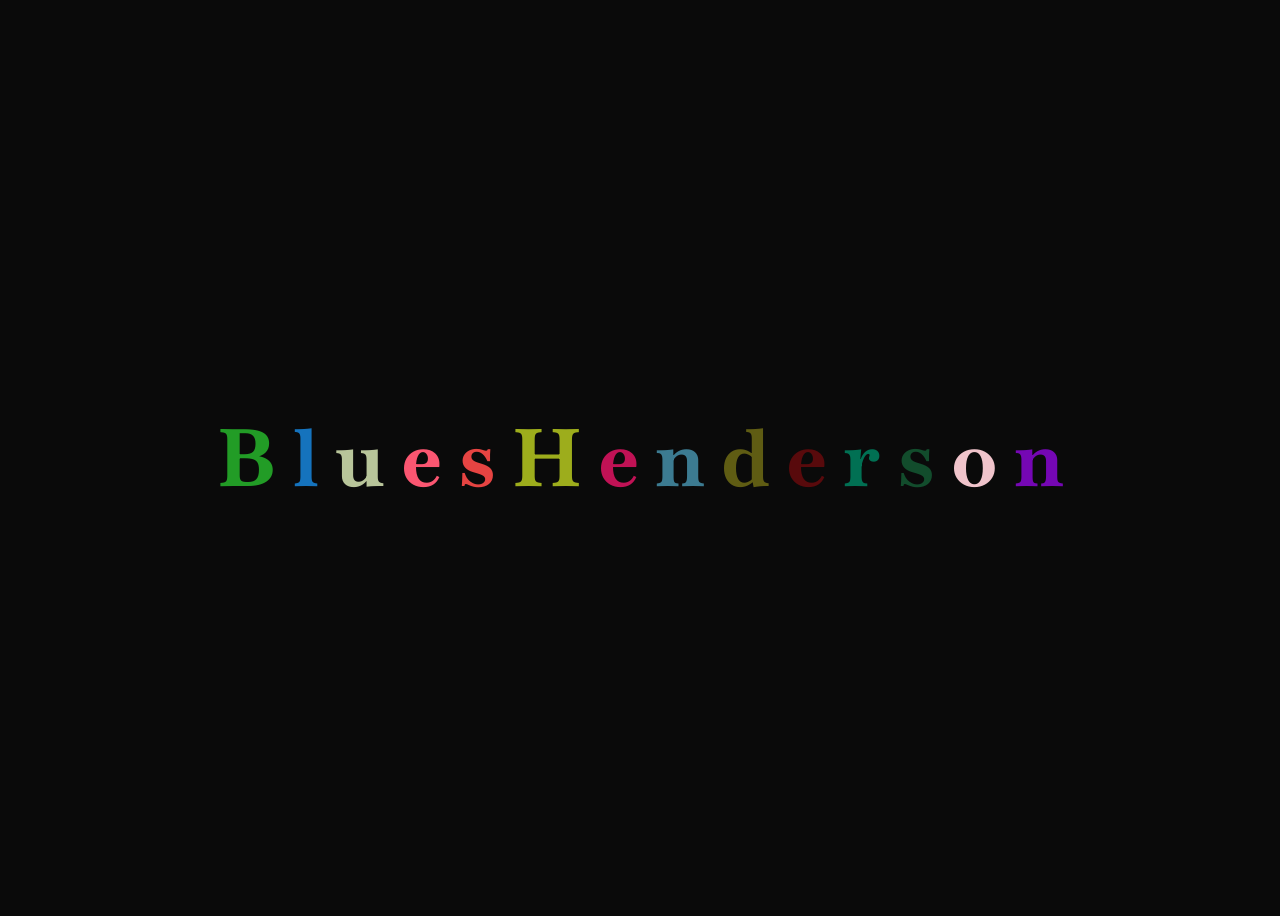
<file: index.html>
<!DOCTYPE html>
<html lang="en">
<head>
    <meta charset="UTF-8">
    <meta name="viewport" content="width=device-width, initial-scale=1.0">
    <meta http-equiv="X-UA-Compatible" content="ie=edge">
    <title>Random Colors</title>
    <link href="https://fonts.googleapis.com/css?family=Baskervville&display=swap" rel="stylesheet">
    <link rel="stylesheet" href="colors.css">
</head>
<body>
    <h1>
        <span class="letter">B</span>
        <span class="letter">l</span>
        <span class="letter">u</span>
        <span class="letter">e</span>
        <span class="letter">s</span>
        <span class="letter"> </span>
        <span class="letter">H</span>
        <span class="letter">e</span>
        <span class="letter">n</span>
        <span class="letter">d</span>
        <span class="letter">e</span>
        <span class="letter">r</span>
        <span class="letter">s</span>
        <span class="letter">o</span>
        <span class="letter">n</span>
        <span class="letter"></span>
    </h1>
    <script src="colors.js"></script>
</body>
</html>
</file>
<file: colors.css>
body {
    display: flex;
    justify-content: center;
    align-items: center;
    height: 100vh;
    background-color: rgb(0,0,0, .96);
}

h1 {
    font-family: Baskervville;
    font-size: 5rem;
}

.letter {
    transition: color 1000ms;
}

.todo {
    font-size: 40px;
    color: purple;
}
.todo:hover {
    background-color: rgb(0,0,0,.1);
    transition: all 200ms;
}
completed {
    color: grey;
    text-decoration: line-through;
}

.big {
    transform: scale(2);
}

.small {
    transform: scale(.5);
}
</file>
